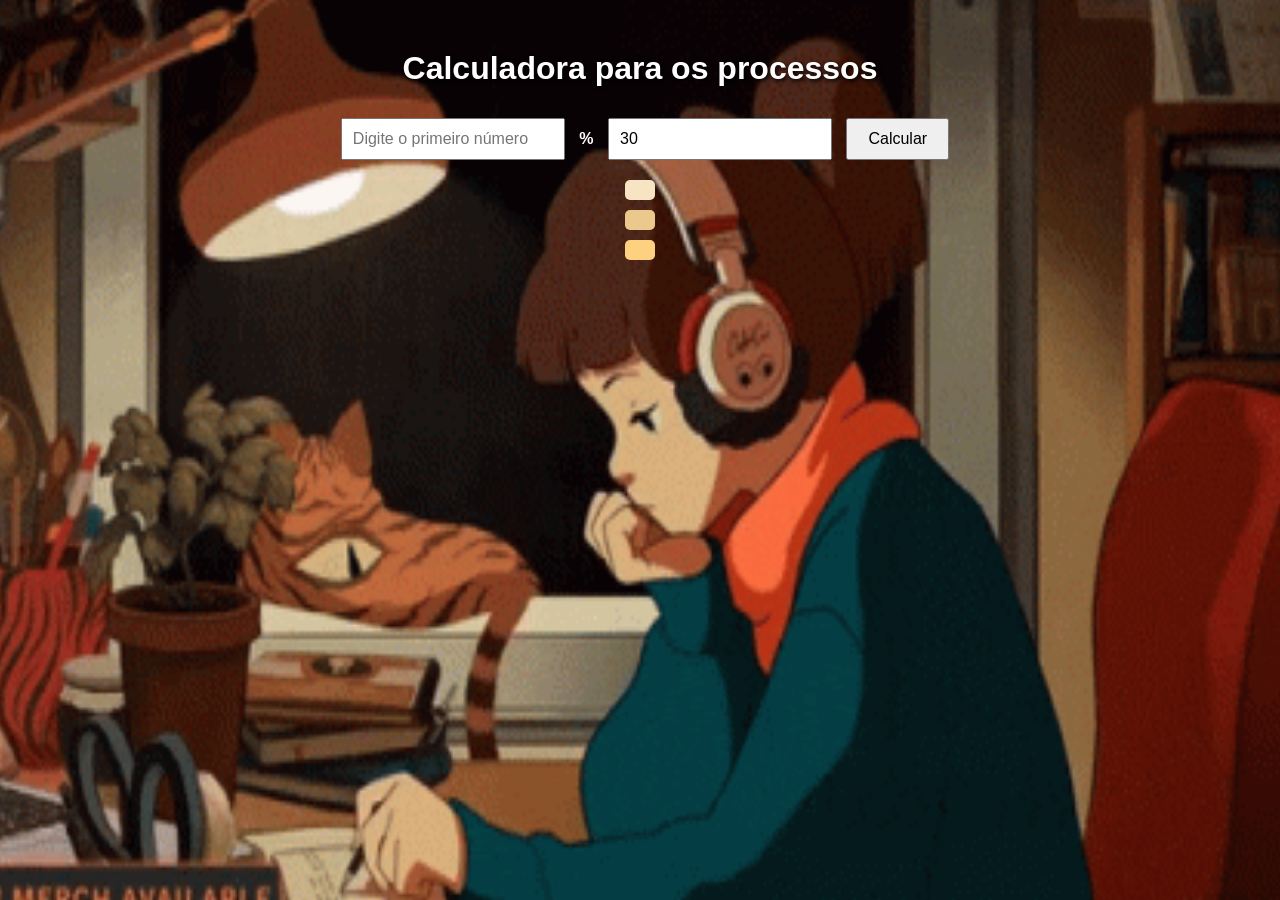
<file: index.html>
<!DOCTYPE html>
<html lang="pt-br">

<head>
    <meta charset="UTF-8">
    <meta name="viewport" content="width=device-width, initial-scale=1.0">
    <title>Site para ajudar a modinha</title>
    <link rel="stylesheet" href="style.css">
</head>

<body>
    <h1><strong>Calculadora para os processos<strong>
    </h1>
    <input type="number" name="num1" id="num1" placeholder="Digite o primeiro número">
    <span id="simboloPorcentagem">%</span>
    <input type="number" id="porcentagem" value="30" readonly>
    <input type="button" value="Calcular" onclick="calcularPorcentagem()">
    <div id="res"></div>

    <div id="resultadoFinal"></div>

    <div id="cliente"></div>
    <script>
        function calcularPorcentagem() {
            var texto1 = document.getElementById("num1");
            var texto2 = document.getElementById("porcentagem");
            var tx1 = Number(texto1.value);
            var tx2 = Number(texto2.value);
            var porcent = (tx1 * tx2) / 100;
            var res = document.getElementById("res");
            res.innerHTML = "O resultado da porcentagem é: " + porcent;
            var resultadoFinal = porcent + 200;
            resultadoFinal = resultadoFinal.toLocaleString("pt-BR", { style: "currency", currency: "BRL" });
            document.getElementById("resultadoFinal").innerHTML = "Escritório: " + resultadoFinal; // É A MESMA COISA DA LINHA 25 E 26 JUNTAS
            var cliente = document.getElementById("cliente");
            var cliente1 = tx1 - (porcent + 200);
            cliente1 = cliente1.toLocaleString("pt-BR", { style: "currency", currency: "BRL" });
            document.getElementById("cliente").innerHTML = "cliente: " + cliente1;



        }
        window.alert("Seja bem-vinda, espero que goste do site e que ele te ajude a calcular os processos!");
    </script>
</body>

</html>
</file>
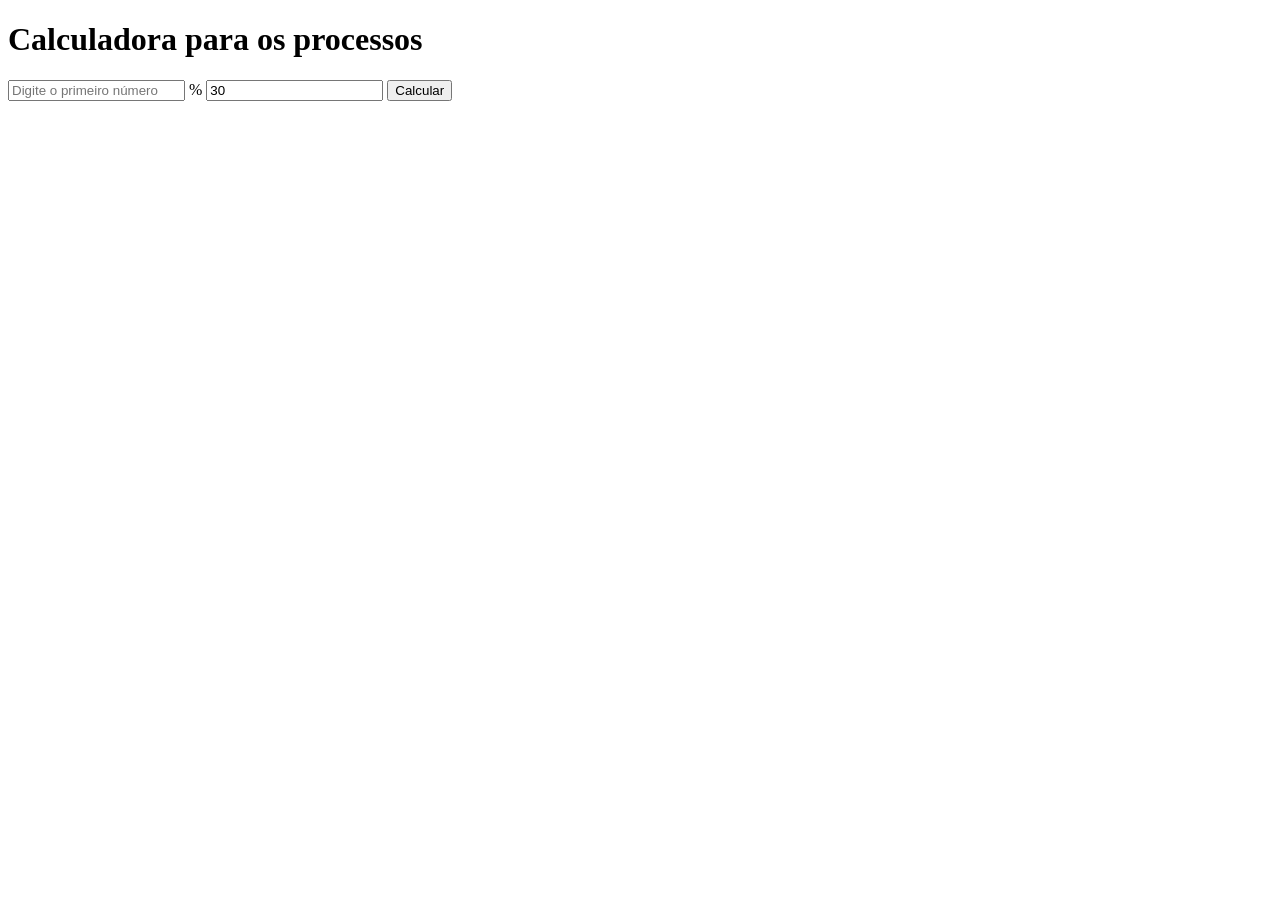
<file: AULA 1002.HTML>
<!DOCTYPE html>
<html lang="pt-br">

<head>
    <meta charset="UTF-8">
    <meta name="viewport" content="width=device-width, initial-scale=1.0">
    <title>Site para ajudar a modinha</title>
</head>

<body>
    <h1>Calculadora para os processos</h1>
    <input type="number" name="num1" id="num1" placeholder="Digite o primeiro número"> %
    <input type="number" id="porcentagem" value="30" readonly>
    <input type="button" value="Calcular" onclick="calcularPorcentagem()">
    <div id="res">
    </div>
    <div id="resultadoFinal"></div>
    <script>
        function calcularPorcentagem() {
            var texto1 = document.getElementById("num1");
            var texto2 = document.getElementById("porcentagem");
            var tx1 = Number(texto1.value);
            var tx2 = Number(texto2.value);
            var porcent = (tx1 * tx2) / 100;
            var res = document.getElementById("res");
            res.innerHTML = "O resultado da porcentagem é: " + porcent;
            var resultadoFinal = porcent + 200;
            resultadoFinal = resultadoFinal.toLocaleString("pt-BR", { style: "currency", currency: "BRL" });
            document.getElementById("resultadoFinal").innerHTML = "O resultado final mais os R$ 200 é: " + resultadoFinal; // É A MESMA COISA DA LINHA 25 E 26 JUNTAS
        }
        window.alert("Seja bem-vinda, espero que goste do site e que ele te ajude a calcular os processos!");
    </script>
</body>

</html>
</file>
<file: style.css>
body {
     background-image: url("lofi.gif");
     background-size: 120% 120%;
     background-position: center;
     background-repeat: no-repeat;
     background-attachment: fixed;
     font-family: Arial, sans-serif;
     text-align: center;
     margin-top: 50px;

 }

 input[type="number"] {
     width: 200px;
     padding: 10px;
     margin: 10px;
     font-size: 16px;
 }

 #simboloPorcentagem {
    color: white;
}

 input[type="button"] {
     padding: 10px 20px;
     font-size: 16px;
     cursor: pointer;
 }

 H1 {
     color: #fff;
     text-shadow: 2px 2px 4px rgb(0, 0, 0);
 }

 #res {
     margin-top: 20px;
     font-size: 18px;
     background-color: rgb(247, 228, 194);
     color: black;
     display: table;
     padding: 10px 15px;
     border-radius: 5px;
     margin: 10px auto;
     text-align: center;
 }

 #cliente {
     margin-top: 20px;
     font-size: 18px;
     background-color: rgb(253, 209, 127);
     color: black;
     display: table;
     padding: 10px 15px;
     border-radius: 5px;
     margin: 10px auto;
     text-align: center;
 }

 #resultadoFinal {
     margin-top: 20px;
     font-size: 18px;
     background-color: rgb(235, 201, 140);
     color: black;
     display: table;
     padding: 10px 15px;
     border-radius: 5px;
     margin: 10px auto;
     text-align: center;
 }
</file>
